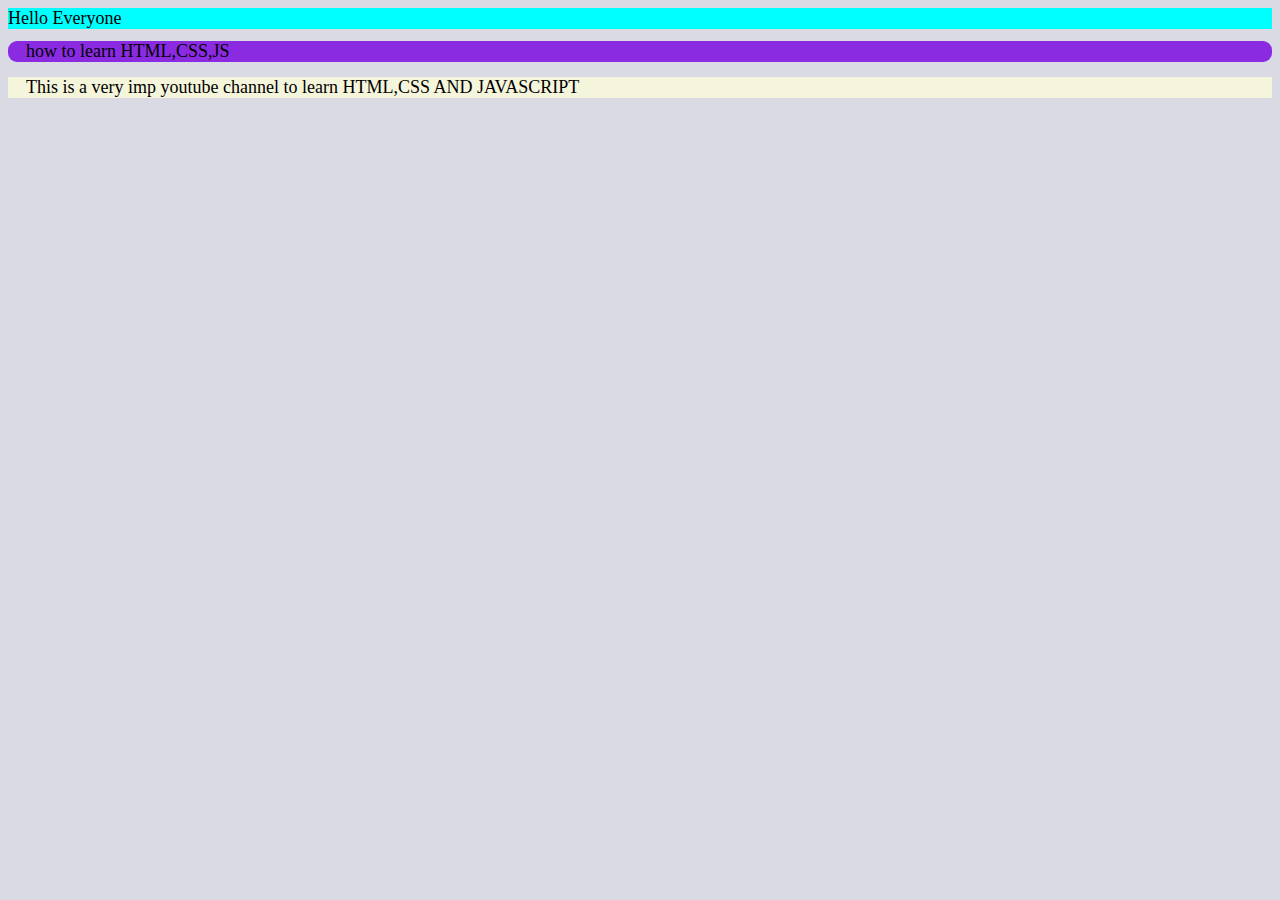
<file: Chapter04/index.html>
<!DOCTYPE html>
<html lang="en">
<head>
    <meta charset="UTF-8">
    <meta name="viewport" content="width=device-width, initial-scale=1.0">
    <title>Chapter 04</title>
    <link rel="stylesheet" href="style.css">
    
</head>
<body>
    <h1>Hello Everyone</h1>
    <h2> how to learn HTML,CSS,JS</h2>
    <P>This is a very imp youtube channel to learn HTML,CSS AND JAVASCRIPT</P>
    
</body>
</html>
</file>
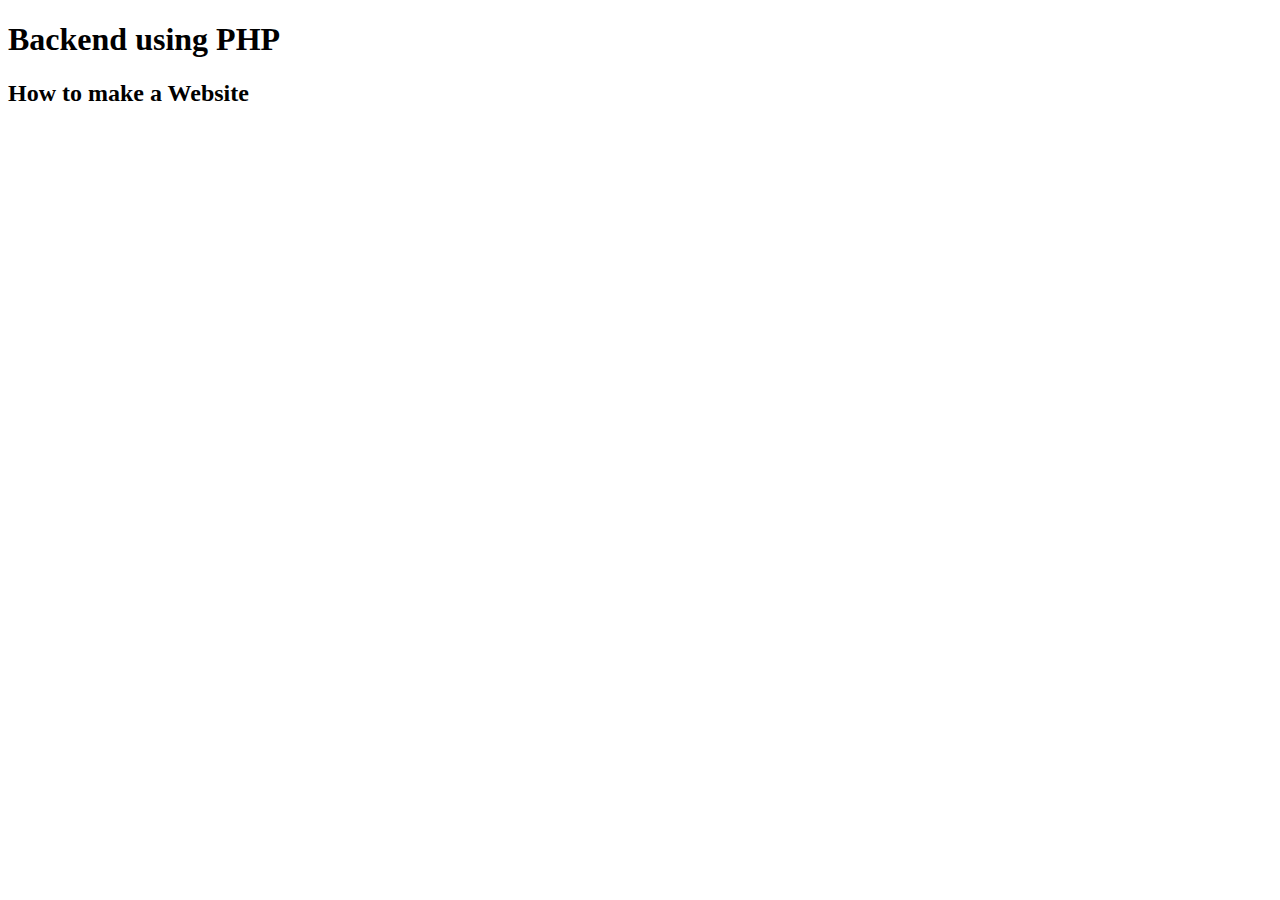
<file: Project1/index.html>
<!DOCTYPE html>
<html lang="en">
<head>
    <meta charset="UTF-8">
    <meta name="viewport" content="width=device-width, initial-scale=1.0">
    <title>PHP Projects</title>
</head>
<body>
    <h1> Backend using PHP</h1>
    <h2> How to make a Website</h2>
</body>
</html>
</file>
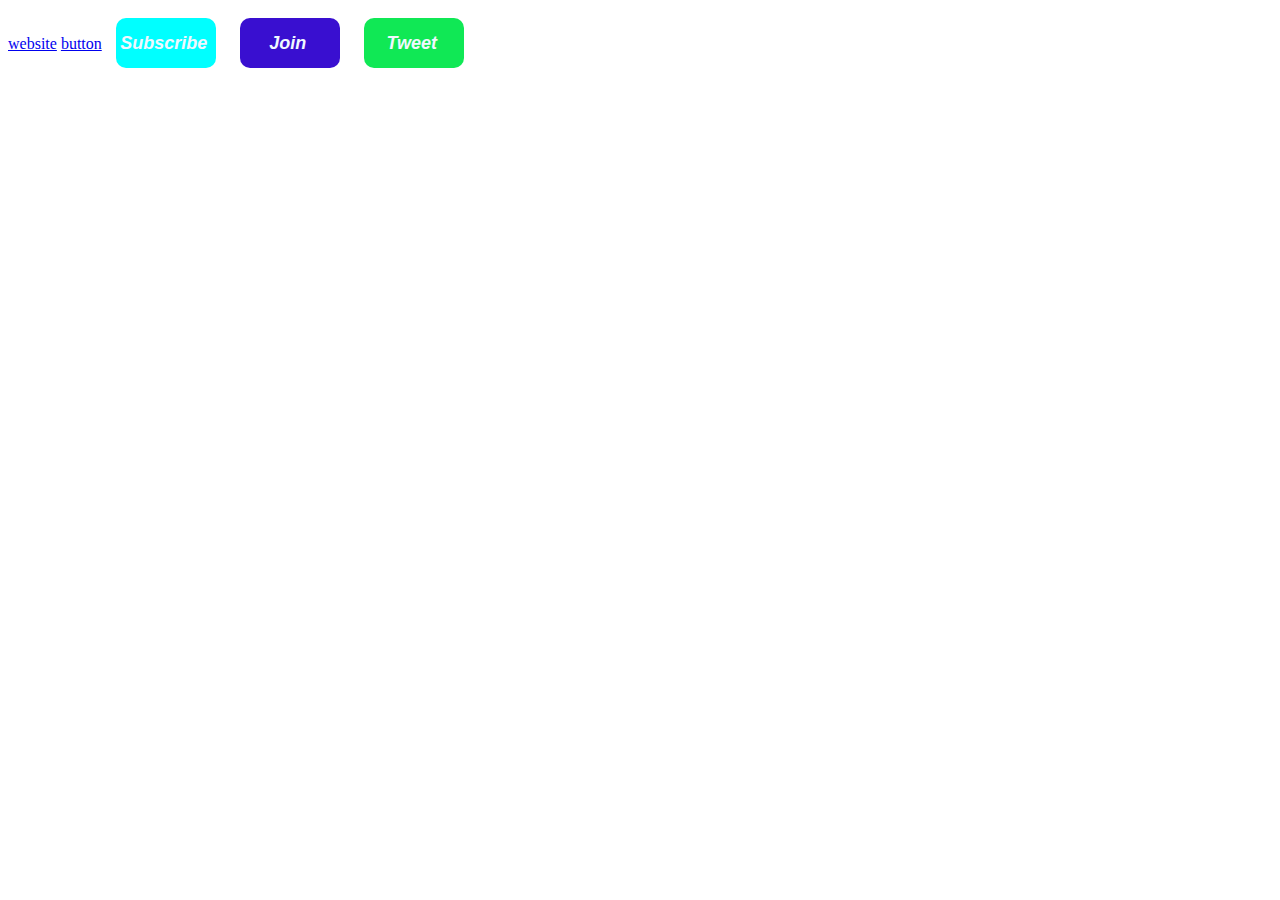
<file: Project2/button.html>
<!DOCTYPE html>
<html lang="en">
<head>
    <meta charset="UTF-8">
    <meta name="viewport" content="width=device-width, initial-scale=1.0">
    <title>Button</title>
    <link rel="stylesheet" href="style.css">
</head>
<body>
    <a href="http://127.0.0.1:5500/website.html" target="_blank" rel="noopener noreferrer">website</a>
    <a href="http://127.0.0.1:5500/button.html" target="_blank" rel="noopener noreferrer">button</a>
    <button class="subscribe-button">Subscribe</button>
    <button class="join-button">Join</button>
    <button class="tweet-button">Tweet</button>
    
</body>
</html>
</file>
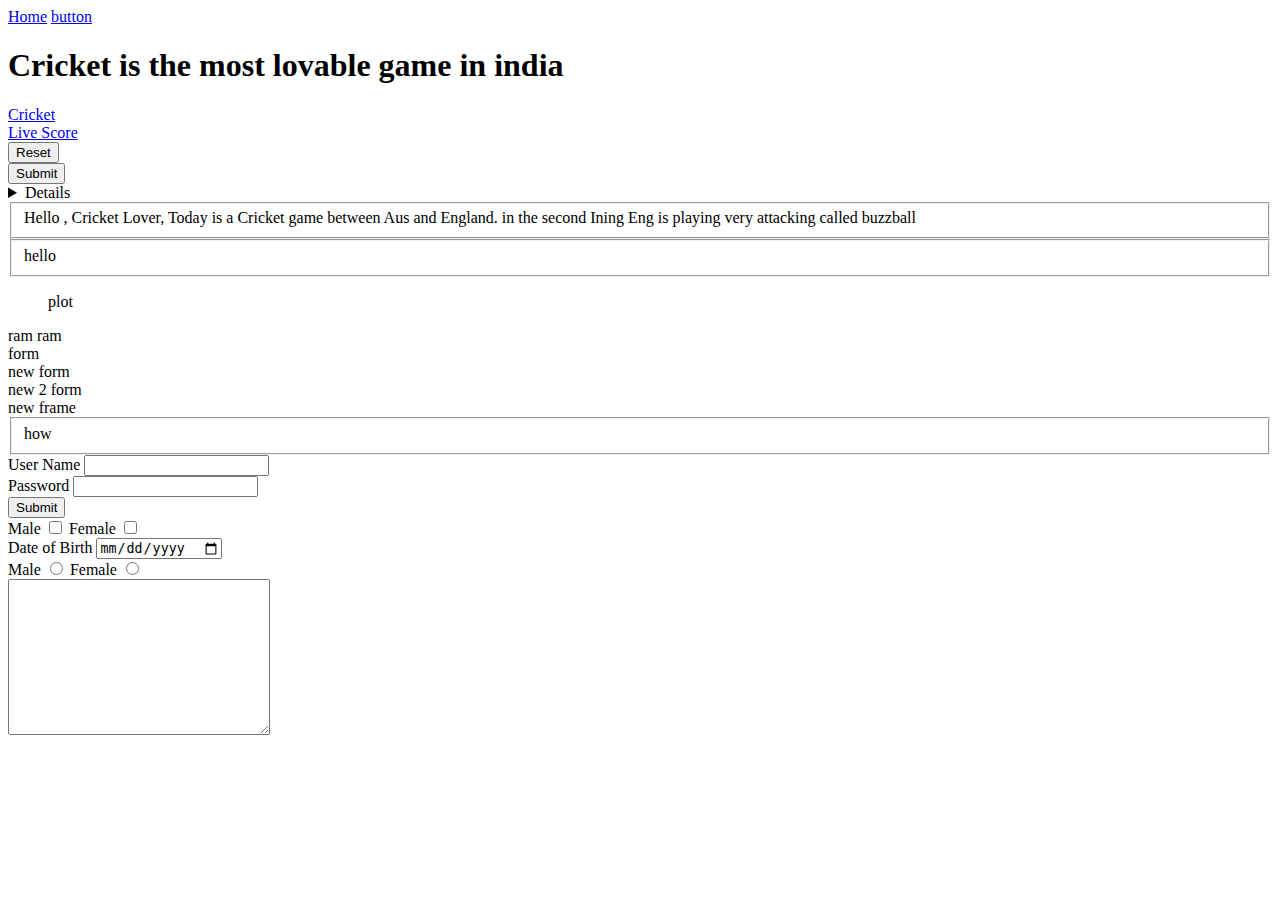
<file: Project2/website.html>
<!DOCTYPE html>
<html lang="en">
<head>
    <meta charset="UTF-8">
    <meta name="viewport" content="width=device-width, initial-scale=1.0">
    <title>Website</title>
</head>
<body>
    <a href="http://127.0.0.1:5500/website.html" target="_blank" rel="Home">Home</a>
    <a href="http://127.0.0.1:5500/button.html" target="_blank" rel="noopener noreferrer">button</a>
    <h1> Cricket is the most lovable game  in india</h1>
    <a href="https://www.cricbuzz.com/">Cricket</a> <br>
    <a href="http://cricbuzz.com" target="_blank" rel="noopener noreferrer">Live Score</a><br>
    <button type="reset">Reset </button> <br>
    <button type="submit">Submit </button>
    <details>How to know detail information of Cricket</details>
    <fieldset >Hello , Cricket Lover, Today is a Cricket game between Aus and England. in the second Ining Eng is playing very attacking called buzzball</fieldset>
    <fieldset disabled="disabled">hello</fieldset>    
    <figure>plot</figure>
    <footer>ram ram</footer>
    <form action="">form</form>
    <form action="" method="get">new form</form>
    <form action="" method="post">new 2 form</form>
    <frameset > new frame </frameset>
    <fieldset disabled="disabled">how</fieldset>
    <div>
    <label for="">User Name</label>
    <input type="text"><br>
    <label for="Password">Password</label>
    <input type="password" name="" id=""><br>
    <input type="button" value="Submit"><br>
    <label for="checkbox">Male</label>
    <input type="checkbox" name="" id="">
    <label for="checkbox">Female</label>
    <input type="checkbox" name="" id=""><br>
    <label for="">Date of Birth </label>
    <input type="date" name="" id=""><br>
    <label for="">Male</label>
    <input type="radio" name="" id="">
    <label for="">Female</label>
    <input type="radio" name="" id=""><br>
    <textarea name="" id="" cols="30" rows="10"></textarea>
    <video src="">new video</video>
    </div>
    

</body>
</html>
</file>
<file: Chapter04/style.css>
*{
    background-color: rgb(218, 218, 228);
    font-size: large;
    font-weight: 100;
}
h1{
    border: 1ch;
    padding: auto;
    margin-top: auto;
    background-color: aqua;
}
h2{
    border-radius: 1ch;
    margin-top: auto;
    padding-left: 2ch;
    background-color: blueviolet;
}
p{
    border: 1ch;
    padding-left: 2ch;
    margin-top: auto;
    background-color: beige;
}
</file>
<file: Project2/style.css>
.subscribe-button{
    margin: 10px;
    padding-left: 2px;
    background-color: aqua;
    border: none;
    border-radius: 10px;
    box-shadow: 5px;
    color: aliceblue;
    height: 50px;
    width: 100px;
    font-weight: bold;
    font-size: large;
    font-family: Arial, Helvetica, sans-serif;
    font-style: italic;
    cursor: pointer;
}
.join-button{
    margin: 10px;
    padding-left: 2px;
    background-color: rgb(57, 15, 208);
    border: none;
    border-radius: 10px;
    box-shadow: 5px;
    color: aliceblue;
    height: 50px;
    width: 100px;
    font-weight: bold;
    font-size: large;
    font-family: Arial, Helvetica, sans-serif;
    font-style: italic;
    cursor: pointer;
}
.tweet-button{
    margin: 10px;
    padding-left: 2px;
    background-color: rgb(16, 232, 85);
    border: none;
    border-radius: 10px;
    box-shadow: 5px;
    color: aliceblue;
    height: 50px;
    width: 100px;
    font-weight: bold;
    font-size: large;
    font-family: Arial, Helvetica, sans-serif;
    font-style: italic;
    cursor: pointer;
}
</file>
